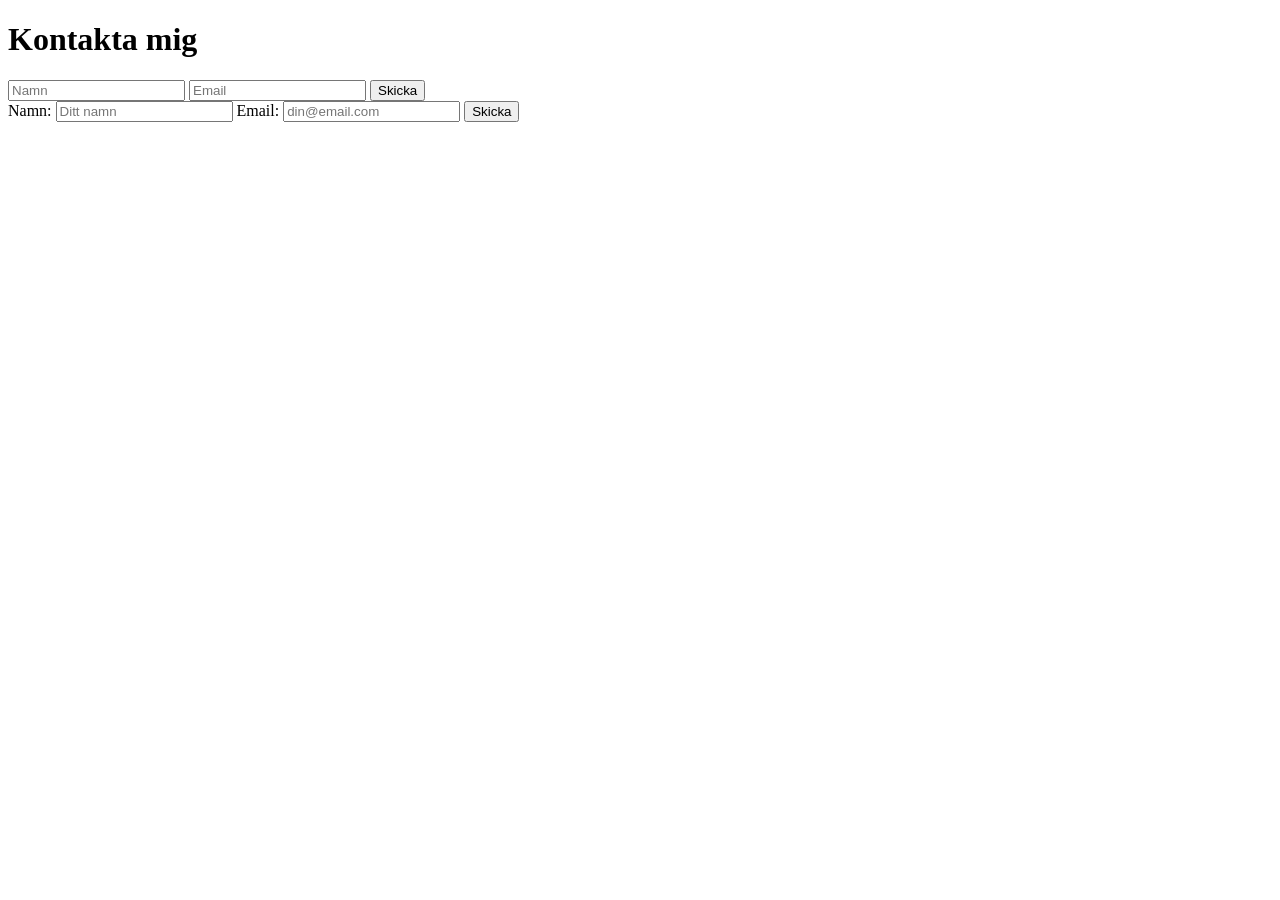
<file: contact.html>
<!DOCTYPE html>
<html>
<head>
    <title>Kontakt</title>
</head>
<body>
    <h1>Kontakta mig</h1>
    <form>
        <input type="text" placeholder="Namn">
        <input type="email" placeholder="Email">
        <button>Skicka</button>
    </form>

    <form>
    <label>Namn: <input type="text" placeholder="Ditt namn"></label>
    <label>Email: <input type="email" placeholder="din@email.com"></label>
    <button>Skicka</button>
</form>

</body>
</html>
</file>
